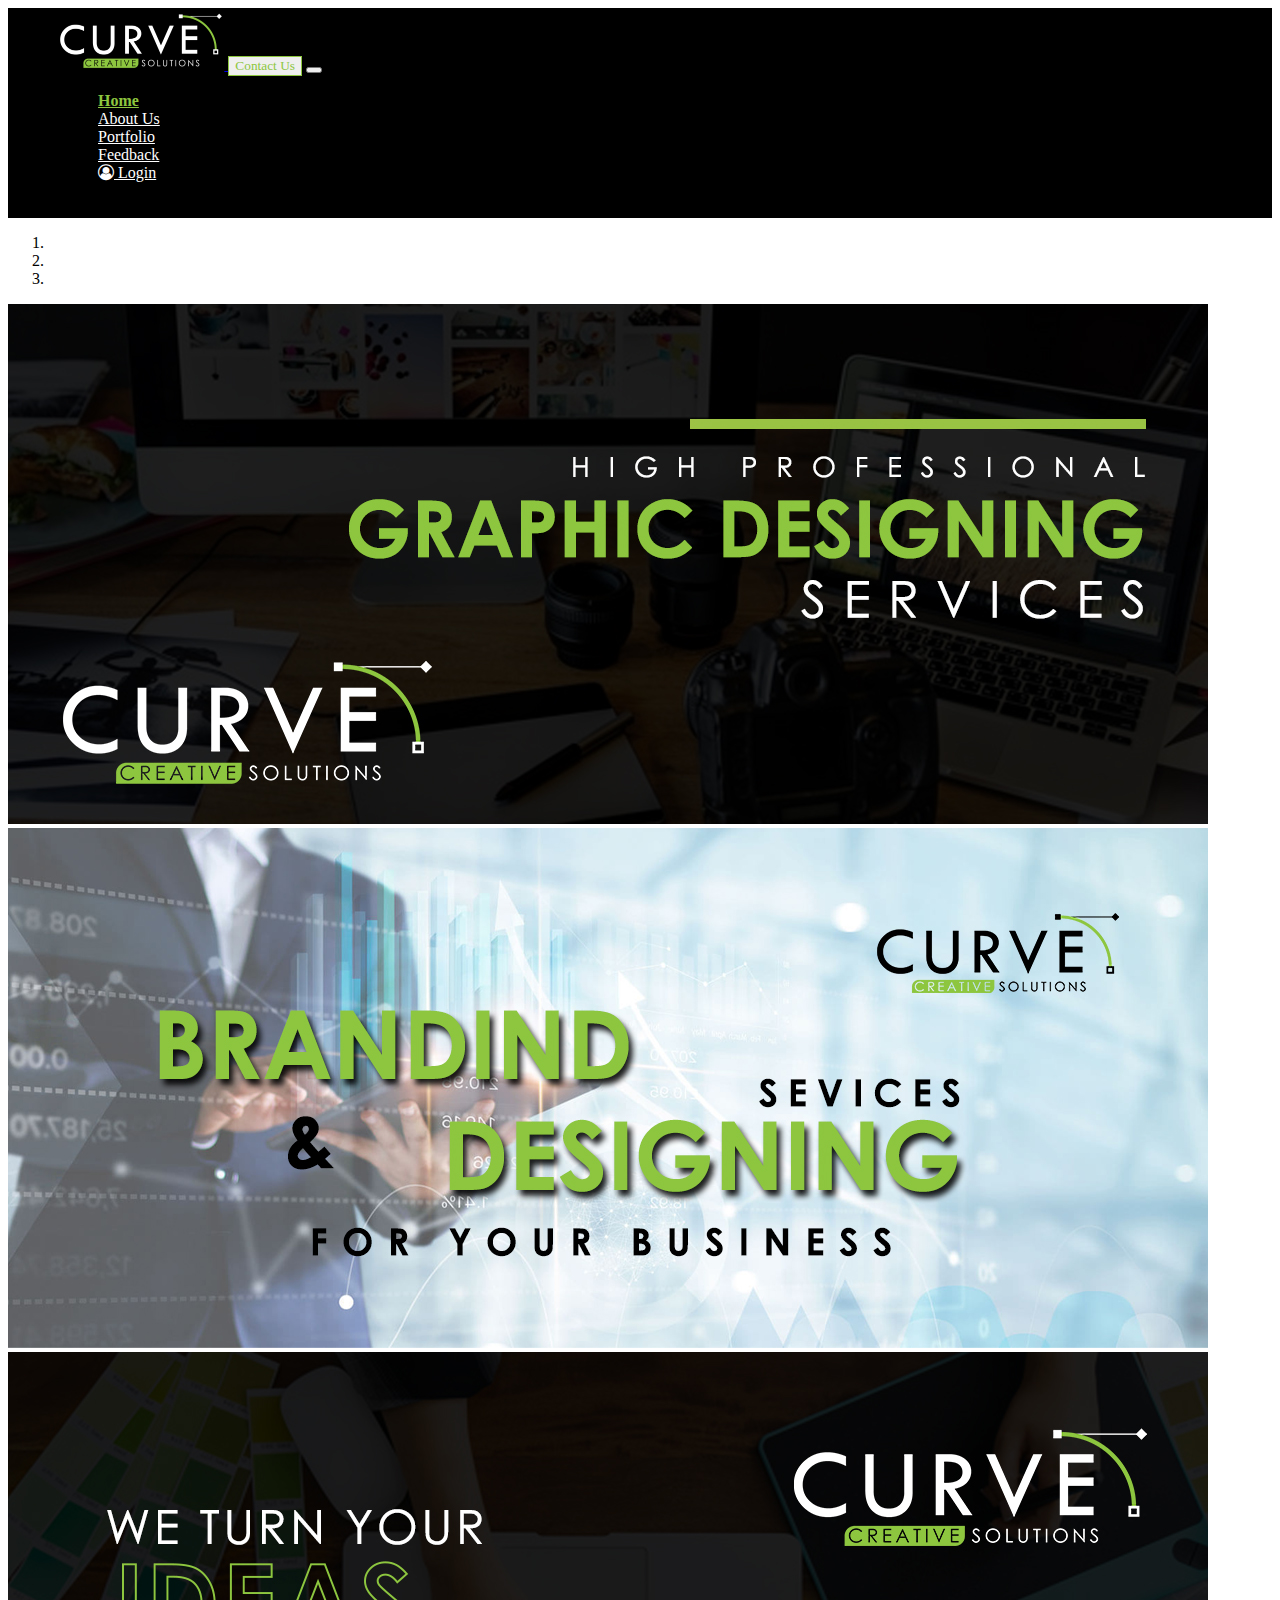
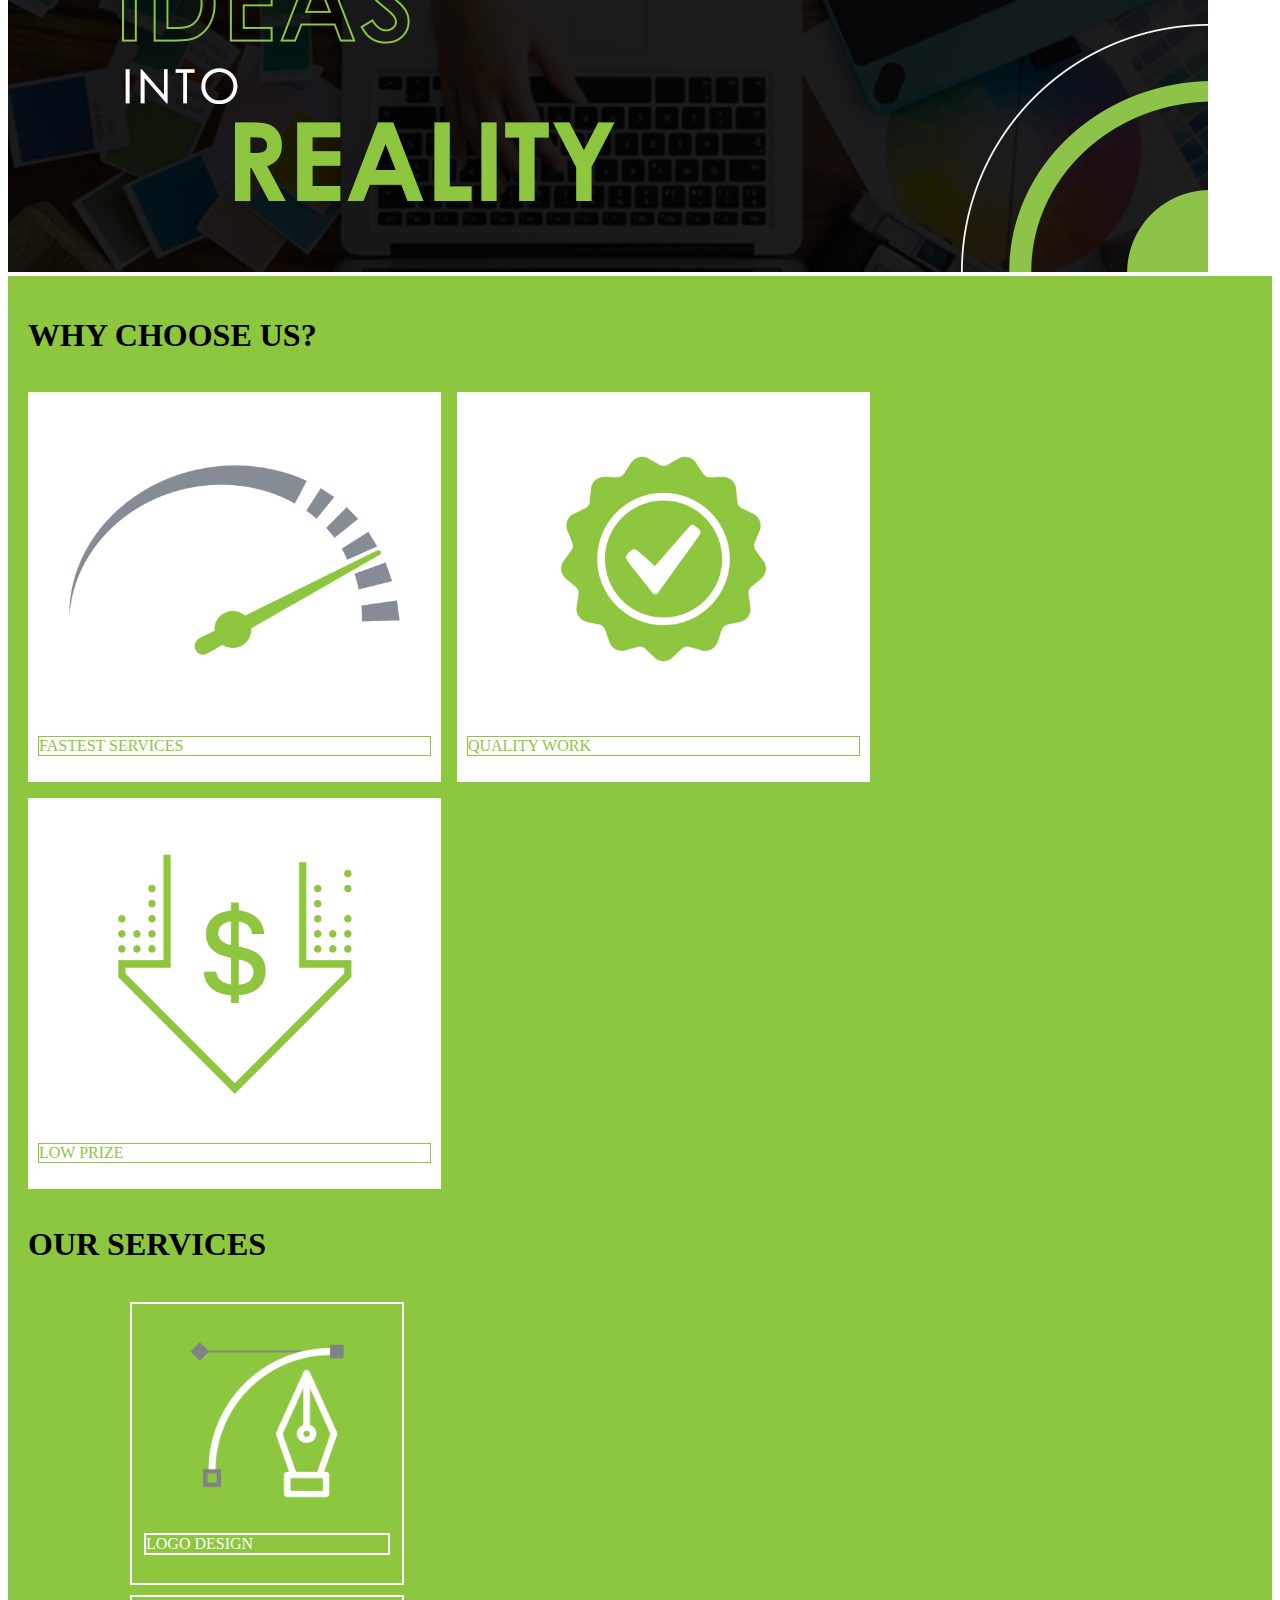
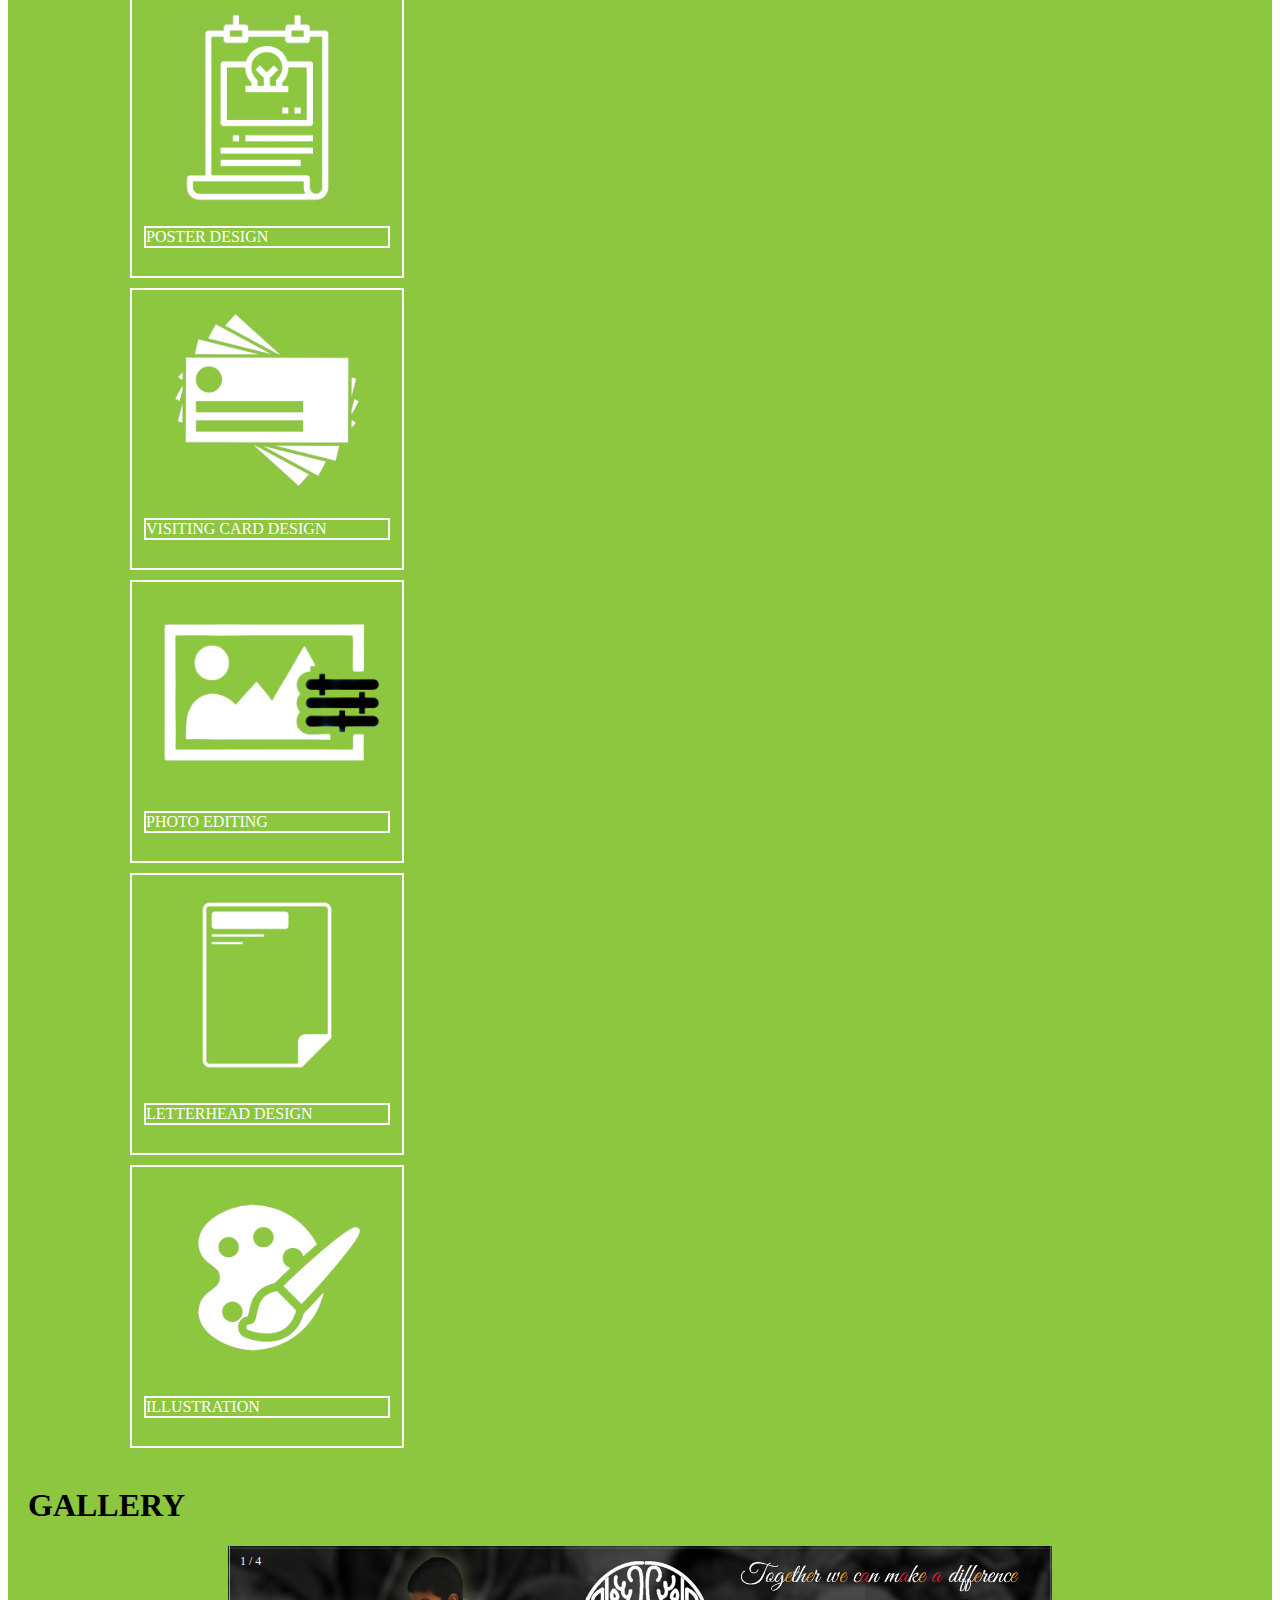
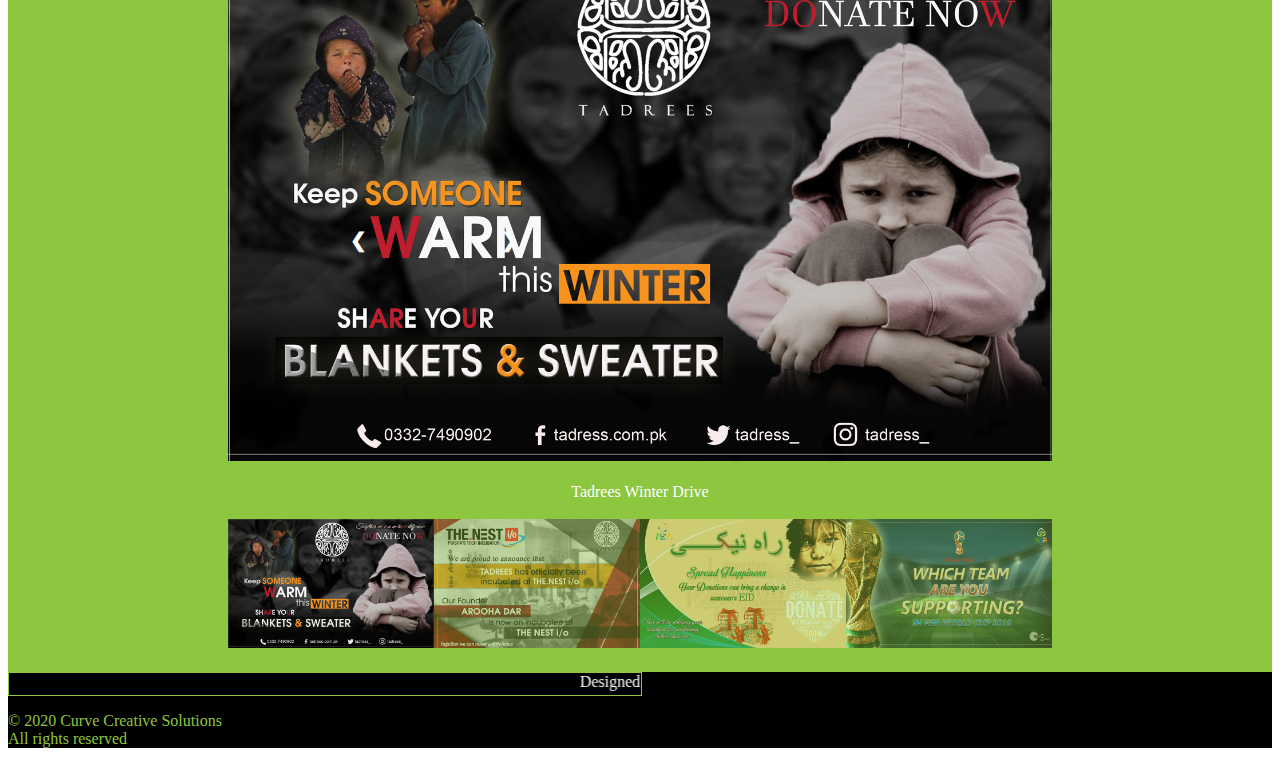
<file: index.html>
<!DOCTYPE html>
<html lang="en">
<head>
    <meta charset="UTF-8">
    <meta name="viewport" content="width=device-width, initial-scale=1.0">
    <link rel="stylesheet" href="style.css">
   
    <link rel="stylesheet" href="https://stackpath.bootstrapcdn.com/font-awesome/4.7.0/css/font-awesome.min.css">
    <link rel="stylesheet" href="https://stackpath.bootstrapcdn.com/bootstrap/4.5.0/css/bootstrap.min.css" integrity="sha384-9aIt2nRpC12Uk9gS9baDl411NQApFmC26EwAOH8WgZl5MYYxFfc+NcPb1dKGj7Sk" crossorigin="anonymous">
    <title> Curve Creative Solutions</title>
    <link rel="shortcut icon" type="image/png" href="Photos/favicon.png">
</head>
<body>
  <button onclick="topFunction()" id="myBtn" title="Go to top"><i class="fa fa-arrow-up" aria-hidden="true"></i></button>
    <!-- <nav class="navbar navbar-expand-lg fixed-top navbar-light" style="background-color: black">
        <a class="navbar-brand" href="#">
            <img src="Logo2-02.png"  height="60" alt="" loading="lazy">
          </a>
        <button class="navbar-toggler" type="button" data-toggle="collapse" data-target="#navbarTogglerDemo01" aria-controls="navbarTogglerDemo01" aria-expanded="false" aria-label="Toggle navigation">
          <span class="navbar-toggler-icon"></span>
        </button>
        <div class="collapse navbar-collapse" id="navbarTogglerDemo01">
           
          <ul class="navbar-nav mr-auto mt-2 mt-lg-0">
            <li class="nav-item active">
              <a class="nav-link" href="#">Home <span class="sr-only">(current)</span></a>
            </li>
            <li class="nav-item">
              <a class="nav-link" href="#">Link</a>
            </li>
            <li class="nav-item">
              <a class="nav-link disabled" href="#" tabindex="-1" aria-disabled="true">Disabled</a>
            </li>
          </ul>
          <form class="form-inline my-2 my-lg-0">
            <input class="form-control mr-sm-2" type="search" placeholder="Search" aria-label="Search">
            <button class="btn btn-outline-success my-2 my-sm-0" type="submit">Search</button>
          </form>
        </div>
      </nav> -->

      <nav class="navbar navbar-expand-lg fixed-top navbar-dark" style="background-color: black">
        <a class="navbar-brand" href="index.html">
          <img src="Photos/Logo2-02.png"  height="60" alt="" loading="lazy">
      
          </a>
          
          <a class="" style="text-decoration: none;" href="Contact.html"><button class="btn btn-outline nav-link orderbtn" style=" " type="button"> Contact Us</button></a>
          <button class="navbar-toggler" type="button" data-toggle="collapse" data-target="#navbarText" aria-controls="navbarText" aria-expanded="false" aria-label="Toggle navigation">
            <span class="navbar-toggler-icon"></span>
          </button>
          <div class="collapse navbar-collapse" id="navbarText">
            <ul class="navbar-nav mr-auto">
                <!-- <li class="nav-item active">
                    <a class="nav-link" href="#">Home <span class="sr-only">(current)</span></a>
                  </li>
                  <li class="nav-item">
                    <a class="nav-link" href="#">About Us</a>
                  </li>
                  <li class="nav-item">
                    <a class="nav-link" href="#">Pricing</a>
                  </li> -->
            </ul>
          <!-- </div> -->
           
            
            <span class="navbar-text">
                <ul class="navbar-nav mr-auto">
                    <li class="nav-item active">
                        <a class="nav-link" href="index.html">Home <span class="sr-only">(current)</span></a>
                      </li>
                      <li class="nav-item">
                        <a class="nav-link" href="About.html">About Us</a>
                      </li>
          
                      <li class="nav-item">
                        <a class="nav-link" href="Portfolio.html">Portfolio</a>
                      </li>
                      <li class="nav-item">
                        <a class="nav-link" href="Feedback.html">Feedback</a>
                      </li>

                    <!-- <li class="nav-item">
                        <button class="btn btn-outline orderbtn" style=" " type="button">Order a Project</button>
                        
                        
                    </li> -->
                    <li class="nav-item">
                      <a class="nav-link" href="Login.html"> <i class="fa fa-user-circle-o" aria-hidden="true"></i> Login</a>
                    </li>
                    <li> </li>
                  </ul>
            </span>
          </div>
           
        
      </nav>

      <div id="carouselExampleIndicators" class="carousel slide" data-ride="carousel">
        <ol class="carousel-indicators">
          <li data-target="#carouselExampleIndicators" data-slide-to="0" class="active"></li>
          <li data-target="#carouselExampleIndicators" data-slide-to="1"></li>
          <li data-target="#carouselExampleIndicators" data-slide-to="2"></li>
        </ol>
        <div class="carousel-inner">
          <div class="carousel-item active">
            <img src="Photos/Slider2.jpg" class="d-block w-100" alt="...">
          </div>
          <div class="carousel-item">
            <img src="Photos/Slider3.jpg" class="d-block w-100" alt="...">
          </div>
          <div class="carousel-item">
            <img src="Photos/Slider1.jpg" class="d-block w-100" alt="...">
          </div>
        </div>
        <a class="carousel-control-prev" href="#carouselExampleIndicators" role="button" data-slide="prev">
          <span class="carousel-control-prev-icon" aria-hidden="true"></span>
          <span class="sr-only">Previous</span>
        </a>
        <a class="carousel-control-next" href="#carouselExampleIndicators" role="button" data-slide="next">
          <span class="carousel-control-next-icon" aria-hidden="true"></span>
          <span class="sr-only">Next</span>
        </a>
      </div>
    <div class="container-fluid h-100 py-5 port" style="background-color:#8dc63f" >
      <div class="anim">
        <h1 class="ffm text-center text-white  pt-5 pb-4 animx" style="font-weight: bolder;">WHY CHOOSE US?</h1>
      <div class="row mx-3">
        <div class="column3">
          <div class="content">
            <img src="Photos/Fast.jpg" alt="Mountains" style="width:100%; ;"></br>
            <p class="ffm text-center text-dark mt-2 border border-dark py-2 orderbtn">FASTEST SERVICES</p>
           
          </div>
        </div>
        <div class="column3">
          <div class="content">
            <img src="Photos/quality.jpg" alt="Mountains" style="width:100%; ;"></br>
            <p class="ffm text-center text-dark mt-2 border border-dark py-2 orderbtn">QUALITY WORK</p>
           
          </div>
        </div>
        <div class="column3">
          <div class="content">
            <img src="Photos/Low prize.jpg" alt="Mountains" style="width:100%; ;"></br>
            <p class="ffm text-center text-dark mt-2 border border-dark py-2 orderbtn">LOW PRIZE</p>
           
          </div>
        </div>
      <!-- END GRID -->
      </div>
      <div class="anim">
        <h1 class="ffm text-center text-white  pt-5 pb-4 animx" style="font-weight: bolder;">OUR SERVICES</h1>
      <div class="row " style="width: 100%; ;">
        <div class="d-flex justify-content-around flex-wrap" style="margin: 0px 100px 0px 100px;">
        <div class="column31">
          <div class="">
            <img src="Photos/s1.png" alt="Mountains" style="width:100%; ;"></br>
            <p class="ffm text-center mt-2  py-2 orderbten">LOGO DESIGN</p>
           
          </div>
        </div>
        <div class="column31">
          <div class="">
            <img src="Photos/s2.png" alt="Mountains" style="width:100%; ;"></br>
            <p class="ffm text-center  mt-2 py-2 orderbten">POSTER DESIGN</p>
           
          </div>
        </div>
        <div class="column31">
          <div class="">
            <img src="Photos/s3.png" alt="Mountains" style="width:100%; ;"></br>
            <p class="ffm text-center mt-2  py-2 orderbten">VISITING CARD DESIGN</p>
           
          </div>
        </div>
      </div>
      <div class=" d-flex justify-content-around flex-wrap" style="margin: 0px 100px 0px 100px;">
      
        <div class="column31">
          <div class="">
            <img src="Photos/s4.png" alt="Mountains" style="width:100%; ;"></br>
            <p class="ffm text-center mt-2  py-2 orderbten">PHOTO EDITING</p>
           
          </div>
        </div>
        
        <div class="column31">
          <div class="">
            <img src="Photos/s5.png" alt="Mountains" style="width:100%; ;"></br>
            <p class="ffm text-center mt-2  py-2 orderbten">LETTERHEAD DESIGN</p>
           
          </div>
        </div>
        <div class="column31">
          <div class="">
            <img src="Photos/s6.png" alt="Mountains" style="width:100%; ;"></br>
            <p class="ffm text-center mt-2  py-2 orderbten">ILLUSTRATION</p>
           
          </div>
        </div>
      </div>
      <!-- END GRID -->
      </div>
        <h1 class="ffm text-center text-white  pt-5 pb-4 animx" style="font-weight: bolder;">GALLERY</h1>
        
        <div class="hcontainer hind " style="padding: 0px 200px 0px 200px;">
         
          <div class="mySlides">
            <div class="numbertext">1 / 4</div>
            <img src="Photos/P9.jpg" style="width:100%">
          </div>
            
          <div class="mySlides">
            <div class="numbertext">2 / 4</div>
            <img src="Photos/P10.jpg" style="width:100%">
          </div>
        
          <div class="mySlides">
            <div class="numbertext">3 / 4</div>
            <img src="Photos/P11.jpg" style="width:100%">
          </div>
            
          <div class="mySlides">
            <div class="numbertext">4 / 4</div>
            <img src="Photos/P12.jpg" style="width:100%">
          </div>
            
          <a class="prev" onclick="plusSlides(-1)">❮</a>
          <a class="next" onclick="plusSlides(1)">❯</a>
        
          <div class="caption-container">
            <p id="caption"></p>
          </div>
        
          <div class="hrow ">
            
            <div class="hcolumn ffm">
              <img class="demo cursor" src="Photos/P9.jpg" style="width:100%" onclick="currentSlide(1)" alt="Tadrees Winter Drive">
            </div>
            <div class="hcolumn">
              <img class="demo cursor" src="Photos/P10.jpg" style="width:100%" onclick="currentSlide(2)" alt="Tadress Incubation">
            </div>
            <div class="hcolumn">
              <img class="demo cursor" src="Photos/P11.jpg" style="width:100%" onclick="currentSlide(3)" alt="Raah-e-Naiki">
            </div>    
            <div class="hcolumn">
              <img class="demo cursor" src="Photos/P12.jpg" style="width:100%" onclick="currentSlide(4)" alt="NSA FIFA 2018">
            </div>
          </div>
        </div>
        

    </div>

</div>
    </div>

   

     
<div class="container-fluid px-5 py-3 d-flex " style="background-color: black; flex-direction: column;align-items: center ; " >
  <div class="p-2 m-2 ffm" style="background-color: black; border: 1px solid #8dc63f; width: 50%;">
    <marquee behavior="scroll" direction="left" onmouseover="this.stop();" onmouseout="this.start();">
      <font color="white"> Designed by:</font>
        <font color="#8dc63f">Muhammad Owais Siddiqui</font>
        
  
          
    </marquee>
    <!-- <p class="text-center ffm" style="color: #8dc63f;;"> Designed by: </br><span class="" style="font-size: larger; color: black;" >
      Muhammad Owais Siddiqui </p> -->
   </div> 
  <p class="text-center ffm" style="color: #8dc63f;;"> © 2020 Curve Creative Solutions </br> 
  All rights reserved </p>
 
</div>
    


    <script src="https://code.jquery.com/jquery-3.5.1.slim.min.js" integrity="sha384-DfXdz2htPH0lsSSs5nCTpuj/zy4C+OGpamoFVy38MVBnE+IbbVYUew+OrCXaRkfj" crossorigin="anonymous"></script>
<script src="https://cdn.jsdelivr.net/npm/popper.js@1.16.0/dist/umd/popper.min.js" integrity="sha384-Q6E9RHvbIyZFJoft+2mJbHaEWldlvI9IOYy5n3zV9zzTtmI3UksdQRVvoxMfooAo" crossorigin="anonymous"></script>
<script src="https://stackpath.bootstrapcdn.com/bootstrap/4.5.0/js/bootstrap.min.js" integrity="sha384-OgVRvuATP1z7JjHLkuOU7Xw704+h835Lr+6QL9UvYjZE3Ipu6Tp75j7Bh/kR0JKI" crossorigin="anonymous"></script>
<script>
  //Get the button
  var mybutton = document.getElementById("myBtn");
  
  // When the user scrolls down 20px from the top of the document, show the button
  window.onscroll = function() {scrollFunction()};
  
  function scrollFunction() {
    if (document.body.scrollTop > 20 || document.documentElement.scrollTop > 20) {
      mybutton.style.display = "block";
    } else {
      mybutton.style.display = "none";
    }
  }
  
  // When the user clicks on the button, scroll to the top of the document
  function topFunction() {
    document.body.scrollTop = 0;
    document.documentElement.scrollTop = 0;
  }
  </script>
  <script>
    var slideIndex = 1;
    showSlides(slideIndex);
    
    function plusSlides(n) {
      showSlides(slideIndex += n);
    }
    
    function currentSlide(n) {
      showSlides(slideIndex = n);
    }
    
    function showSlides(n) {
      var i;
      var slides = document.getElementsByClassName("mySlides");
      var dots = document.getElementsByClassName("demo");
      var captionText = document.getElementById("caption");
      if (n > slides.length) {slideIndex = 1}
      if (n < 1) {slideIndex = slides.length}
      for (i = 0; i < slides.length; i++) {
          slides[i].style.display = "none";
      }
      for (i = 0; i < dots.length; i++) {
          dots[i].className = dots[i].className.replace(" hactive", "");
      }
      slides[slideIndex-1].style.display = "block";
      dots[slideIndex-1].className += " hactive";
      captionText.innerHTML = dots[slideIndex-1].alt;
    }
    </script>
</body>
</html>
</file>
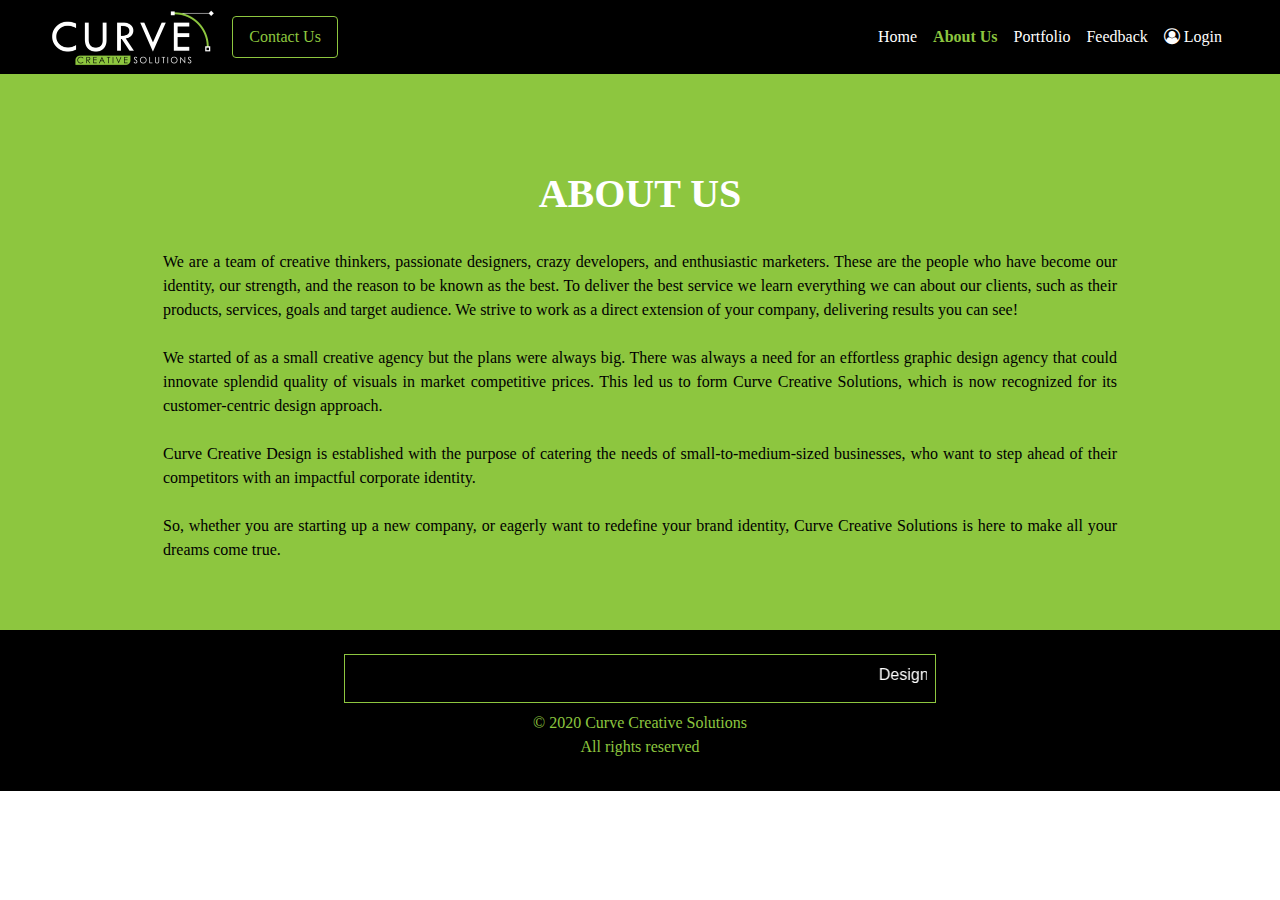
<file: About.html>
<!DOCTYPE html>
<html lang="en">
<head>
    <meta charset="UTF-8">
    <meta name="viewport" content="width=device-width, initial-scale=1.0">
    <link rel="stylesheet" href="style.css">
   
    <link rel="stylesheet" href="https://stackpath.bootstrapcdn.com/font-awesome/4.7.0/css/font-awesome.min.css">
    <link rel="stylesheet" href="https://stackpath.bootstrapcdn.com/bootstrap/4.5.0/css/bootstrap.min.css" integrity="sha384-9aIt2nRpC12Uk9gS9baDl411NQApFmC26EwAOH8WgZl5MYYxFfc+NcPb1dKGj7Sk" crossorigin="anonymous">
    <link rel="stylesheet" href="https://maxcdn.bootstrapcdn.com/bootstrap/4.3.1/css/bootstrap.min.css">
    <link rel="stylesheet" href="https://maxcdn.bootstrapcdn.com/bootstrap/4.3.1/css/bootstrap.min.css">
    <link rel="stylesheet" href="https://cdnjs.cloudflare.com/ajax/libs/jquery/3.2.1/jquery.min.js">
    <title>About Us</title>
    <link rel="shortcut icon" type="image/png" href="Photos/favicon.png">
</head>
<body>
   
      
  <nav class="navbar navbar-expand-lg navbar-dark" style="background-color: black">
    <a class="navbar-brand" href="index.html">
      <img src="Photos/Logo2-02.png"  height="60" alt="" loading="lazy">
  
      </a>
      <a class="" style="text-decoration: none;" href="Contact.html"><button class="btn btn-outline nav-link orderbtn" style=" " type="button"> Contact Us</button></a>
      <button class="navbar-toggler" type="button" data-toggle="collapse" data-target="#navbarText" aria-controls="navbarText" aria-expanded="false" aria-label="Toggle navigation">
        <span class="navbar-toggler-icon"></span>
      </button>
      <div class="collapse navbar-collapse" id="navbarText">
        <ul class="navbar-nav mr-auto">
            <!-- <li class="nav-item active">
                <a class="nav-link" href="#">Home <span class="sr-only">(current)</span></a>
              </li>
              <li class="nav-item">
                <a class="nav-link" href="#">About Us</a>
              </li>
              <li class="nav-item">
                <a class="nav-link" href="#">Pricing</a>
              </li> -->
        </ul>
      <!-- </div> -->
       
        
        <span class="navbar-text">
            <ul class="navbar-nav mr-auto">
                <li class="nav-item">
                    <a class="nav-link" href="index.html">Home <span class="sr-only">(current)</span></a>
                  </li>
                  <li class="nav-item active">
                    <a class="nav-link" href="About.html">About Us</a>
                  </li>
                  <li class="nav-item">
                    <a class="nav-link" href="Portfolio.html">Portfolio</a>
                  </li>
                  <li class="nav-item">
                    <a class="nav-link" href="Feedback.html">Feedback</a>
                  </li>

                <!-- <li class="nav-item">
                    <button class="btn btn-outline orderbtn" style=" " type="button">Order a Project</button>
                    
                    
                </li> -->
                <li class="nav-item ">
                  <a class="nav-link" href="Login.html"> <i class="fa fa-user-circle-o" aria-hidden="true"></i> Login</a>
                </li>
                <li> </li>
              </ul>
        </span>
      </div>
       
    
  </nav>

      <div class="container-fluid h-100 py-5" style="background-color: #8dc63f;" >
        <div class="container-lg">
            <h1 class="ffm text-center text-white  pt-5 pb-4 animx" style="font-weight: bolder;">ABOUT US</h1>
            <p class="text-justify-center px-5 ffm bodytext">
                We are a team of creative thinkers, passionate designers, crazy developers, and enthusiastic marketers. These are the
people who have become our identity, our strength, and the reason to be known as the best. To deliver the best service we learn everything we can about our clients, such as their products, services, goals and target audience. We strive to work as a direct extension of your company, delivering results you can see!</br></br>
We started of as a small creative agency but the plans were always big. There was always a need for an effortless
graphic design agency that could innovate splendid quality of visuals in market competitive prices. This led us to form
Curve Creative Solutions, which is now recognized for its customer-centric design approach.</br></br>
Curve Creative Design is established with the purpose of catering the needs of small-to-medium-sized businesses, who
want to step ahead of their competitors with an impactful corporate identity. </br></br>
So, whether you are starting up a new company, or eagerly want to redefine your brand identity, Curve Creative Solutions is here to make all your dreams come true.
            </p>
        </div>
    </div>

    
    
    <div class="container-fluid px-5 py-3 d-flex " style="background-color: black; flex-direction: column;align-items: center ; " >
      <div class="p-2 m-2" style="background-color: black; border: 1px solid #8dc63f; width: 50%;">
        <marquee behavior="scroll" direction="left" onmouseover="this.stop();" onmouseout="this.start();">
          <font color="white"> Designed by:</font>
            <font color="#8dc63f">Muhammad Owais Siddiqui</font>
            
      
              
        </marquee>
        </div>  
      <p class="text-center ffm" style="color: #8dc63f;;"> © 2020 Curve Creative Solutions </br> 
        All rights reserved </p>
       
      </div>



      <script src="https://code.jquery.com/jquery-3.5.1.slim.min.js" integrity="sha384-DfXdz2htPH0lsSSs5nCTpuj/zy4C+OGpamoFVy38MVBnE+IbbVYUew+OrCXaRkfj" crossorigin="anonymous"></script>
      <script src="https://cdn.jsdelivr.net/npm/popper.js@1.16.0/dist/umd/popper.min.js" integrity="sha384-Q6E9RHvbIyZFJoft+2mJbHaEWldlvI9IOYy5n3zV9zzTtmI3UksdQRVvoxMfooAo" crossorigin="anonymous"></script>
      <script src="https://stackpath.bootstrapcdn.com/bootstrap/4.5.0/js/bootstrap.min.js" integrity="sha384-OgVRvuATP1z7JjHLkuOU7Xw704+h835Lr+6QL9UvYjZE3Ipu6Tp75j7Bh/kR0JKI" crossorigin="anonymous"></script>





</body>
</html>
</file>
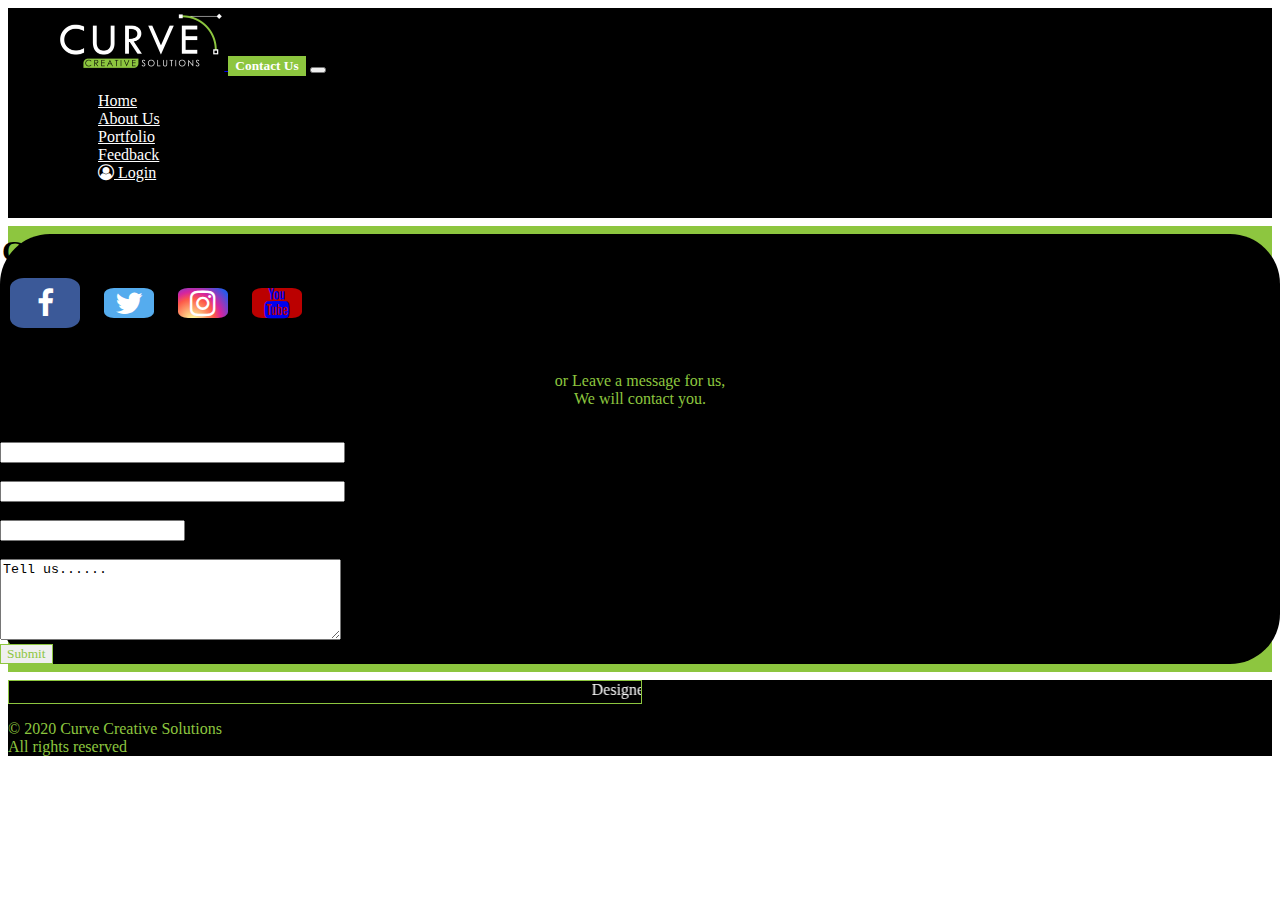
<file: Contact.html>
<!DOCTYPE html>
<html lang="en">
<head>
    <meta charset="UTF-8">
    <meta name="viewport" content="width=device-width, initial-scale=1.0">
    <link rel="stylesheet" href="style.css">
    <link rel="stylesheet" href="https://cdnjs.cloudflare.com/ajax/libs/font-awesome/4.7.0/css/font-awesome.min.css">
   
    <link rel="stylesheet" href="https://stackpath.bootstrapcdn.com/font-awesome/4.7.0/css/font-awesome.min.css">
    <link rel="stylesheet" href="https://stackpath.bootstrapcdn.com/bootstrap/4.5.0/css/bootstrap.min.css" integrity="sha384-9aIt2nRpC12Uk9gS9baDl411NQApFmC26EwAOH8WgZl5MYYxFfc+NcPb1dKGj7Sk" crossorigin="anonymous">
    <title>Contact Us</title>
    <link rel="shortcut icon" type="image/png" href="Photos/favicon.png">
</head>
<body>
    <nav class="navbar navbar-expand-lg sticky-top navbar-dark" style="background-color: black">
      <a class="navbar-brand" href="index.html">
        <img src="Photos/Logo2-02.png"  height="60" alt="" loading="lazy">
    
        </a>
          <a class="" style="text-decoration: none;" href="Contact.html"><button class="btn btn-outline nav-link orderbtn odhactive" style=" " type="button"> Contact Us</button></a>
          <button class="navbar-toggler" type="button" data-toggle="collapse" data-target="#navbarText" aria-controls="navbarText" aria-expanded="false" aria-label="Toggle navigation">
            <span class="navbar-toggler-icon"></span>
          </button>
          <div class="collapse navbar-collapse" id="navbarText">
            <ul class="navbar-nav mr-auto">
                <!-- <li class="nav-item active">
                    <a class="nav-link" href="#">Home <span class="sr-only">(current)</span></a>
                  </li>
                  <li class="nav-item">
                    <a class="nav-link" href="#">About Us</a>
                  </li>
                  <li class="nav-item">
                    <a class="nav-link" href="#">Pricing</a>
                  </li> -->
            </ul>
          <!-- </div> -->
           
            
            <span class="navbar-text">
                <ul class="navbar-nav mr-auto">
                    <li class="nav-item">
                        <a class="nav-link" href="index.html">Home <span class="sr-only">(current)</span></a>
                      </li>
                      <li class="nav-item">
                        <a class="nav-link" href="About.html">About Us</a>
                      </li>
                      
                      <li class="nav-item">
                        <a class="nav-link" href="Portfolio.html">Portfolio</a>
                      </li>
                      <li class="nav-item">
                        <a class="nav-link" href="Feedback.html">Feedback</a>
                      </li>

                    <!-- <li class="nav-item">
                        <button class="btn btn-outline orderbtn" style=" " type="button">Order a Project</button>
                        
                        
                    </li> -->
                    <li class="nav-item">
                      <a class="nav-link" href="Login.html"> <i class="fa fa-user-circle-o" aria-hidden="true"></i> Login</a>
                    </li>
                    <li> </li>
                  </ul>
            </span>
          </div>
           
        
      </nav>


      <div class="container-fluid h-100 py-5" style="background-color: #8dc63f;" >
        <div class="row h-100 justify-content-center align-items-center" >
            <!-- <div class="col-12 col-md-8 col-lg-6"> -->
                <!-- Form -->
                <form class="form-example border border-light p-5 loginform shadow anim" style="" action="" method="post">
                    <legend class="text-white text-center py-2 ffm" style="font-weight: bold; font-size: 30px;">
                        CONTACT US
                        </legend>
                        <div>
                        <div class="socialll d-flex justify-content-center">
                        <a href="https://www.facebook.com/owaissiddiqui09" target="_blank" class="fa fa-facebook p-2 text-white" style="text-decoration: none;"></a>
<a href="https://www.twitter.com/owaissiddiqui09" target="_blank" class="fa fa-twitter p-2 text-white" style="text-decoration: none;"></a>
<a href="https://www.intagram.com/owaissiddiqui09" target="_blank" class="fa fa-instagram p-2 text-white" style="text-decoration: none;"></a>
<a href="https://www.youtube.com/owaissiddiqui09" target="_blank" class="fa fa-youtube p-2 text-white" style="text-decoration: none;"></a>
</div>
<div>
</br> 
                        <p class="ffm" style="color: #8dc63f; text-align: center;">or Leave a message for us, </br> We will contact you. 
                       </p>
                    <div class="form-group text-white ffm">
                        <label for="exampleInputName1">Name</label>
                      </br>
                        
                          <input type="text" name="text" size="40" maxlength="100">
                          
                        <!-- <input type="email" class="form-control"  id="exampleInputEmail1" aria-describedby="emailHelp"> -->
                        <!-- <small id="emailHelp" class="form-text text-muted">We'll never share your email with anyone else.</small> -->
                      </div>
                      <div class="form-group text-white ffm ">
                        <label for="exampleInputEmail1">Email address</label>
                      </br>
                        
                          <input  type="email" name="email" size="40" maxlength="100">
                          
                      </div>
                      <div class="form-group text-white ffm ">
                        <label for="exampleInputEmail1">Contact No.</label>
                      </br>
                        
                          <input  type="number" name="email" size="40" maxlength="100">
                          
                      </div>
                      <!-- <div class="form-group text-white ffm">
                        <label for="exampleInputEmail1">Category</label></br>
                        <select  class="col-md-10" name="referrer" id="hear-about">
                            <option value="other">Select Category</option>
                            <option value="Logo">Logo Design</option>
                            <option value="Poster">Poster Design</option>
                            <option value="Vcard">Visiting Card</option>
                            <option value="Letter">Letterhead</option>
                            <option value="Brochure">Brochure</option>
                            <option value="Menu">Menu Card</option>
                            <option value="Photo">Photo Editing</option>
                            <option value="other">Other</option>
                            </select>
                      </div> -->
                      <!-- <div class="form-group text-white ffm">
                        <label for="exampleInputName1">Order ID</label>
                      </br> -->
                        
                          <!-- <input type="username" name="text" size="40" maxlength="100">
                          
                        <!-- <input type="email" class="form-control"  id="exampleInputEmail1" aria-describedby="emailHelp"> -->
                        <!-- <small id="emailHelp" class="form-text text-muted">We'll never share your email with anyone else.</small> -->
                      
                      <div class="form-group text-white ffm">
                        <label for="Textarea">Your Message</label></br>
                        <!-- <textarea class="form-control" id="validationTextarea" placeholder="Required example textarea" required></textarea> -->
                        <textarea name="comments" cols="40" rows="5">Tell us......
                        </textarea>
                        
                      </div>


                      <!-- <div class="form-group text-white ffm">
                          <label for="exampleInputPassword1">Password</label>
                        </br>
                          
                            <input type="password" name="password" size="40" maxlength="100">
                            
                          <!-- <input type="email" class="form-control"  id="exampleInputEmail1" aria-describedby="emailHelp"> -->
                         
                        <!-- </div> --> 
<!--                
                <div class="rating"> <input type="radio" name="rating" value="5" id="5"><label for="5">☆</label> <input type="radio" name="rating" value="4" id="4"><label for="4">☆</label> <input type="radio" name="rating" value="3" id="3"><label for="3">☆</label> <input type="radio" name="rating" value="2" id="2"><label for="2">☆</label> <input type="radio" name="rating" value="1" id="1"><label for="1">☆</label>
                </div> -->
                <div class="text-center">
                  <button type="submit" class="btn btn-outline orderbtn" style=" " type="button">Submit</button></br>
                  <!-- End input fields -->
                  <!-- <span class="ffm text-white pl-4"><a href="" style="text-decoration: none;color: white;">Forget Password</a> </span> -->
                  <!-- <small id="emailHelp" class="form-text text-muted ffm mt-2">Not registered&nbsp; 
                      <span class="ffm text-white"><a href="" style="text-decoration: none;color: white;">Create an account</a> </span></small> -->
              </div>


                </form>
                <!-- Form end -->
            </div>
        </div>
    </div>
    
  </div>

    <div class="container-fluid px-5 py-3 d-flex " style="background-color: black; flex-direction: column;align-items: center ; " >
      <div class="p-2 m-2" style="background-color: black; border: 1px solid #8dc63f; width: 50%;">
        <marquee behavior="scroll" direction="left" onmouseover="this.stop();" onmouseout="this.start();">
          <font color="white"> Designed by:</font>
            <font color="#8dc63f">Muhammad Owais Siddiqui</font>
            
      
              
        </marquee>
        </div>
      <p class="text-center ffm" style="color: #8dc63f;;"> © 2020 Curve Creative Solutions </br> 
      All rights reserved </p>
     
    </div>




      <script src="https://code.jquery.com/jquery-3.5.1.slim.min.js" integrity="sha384-DfXdz2htPH0lsSSs5nCTpuj/zy4C+OGpamoFVy38MVBnE+IbbVYUew+OrCXaRkfj" crossorigin="anonymous"></script>
      <script src="https://cdn.jsdelivr.net/npm/popper.js@1.16.0/dist/umd/popper.min.js" integrity="sha384-Q6E9RHvbIyZFJoft+2mJbHaEWldlvI9IOYy5n3zV9zzTtmI3UksdQRVvoxMfooAo" crossorigin="anonymous"></script>
      <script src="https://stackpath.bootstrapcdn.com/bootstrap/4.5.0/js/bootstrap.min.js" integrity="sha384-OgVRvuATP1z7JjHLkuOU7Xw704+h835Lr+6QL9UvYjZE3Ipu6Tp75j7Bh/kR0JKI" crossorigin="anonymous"></script>
</body>
</html>
</file>
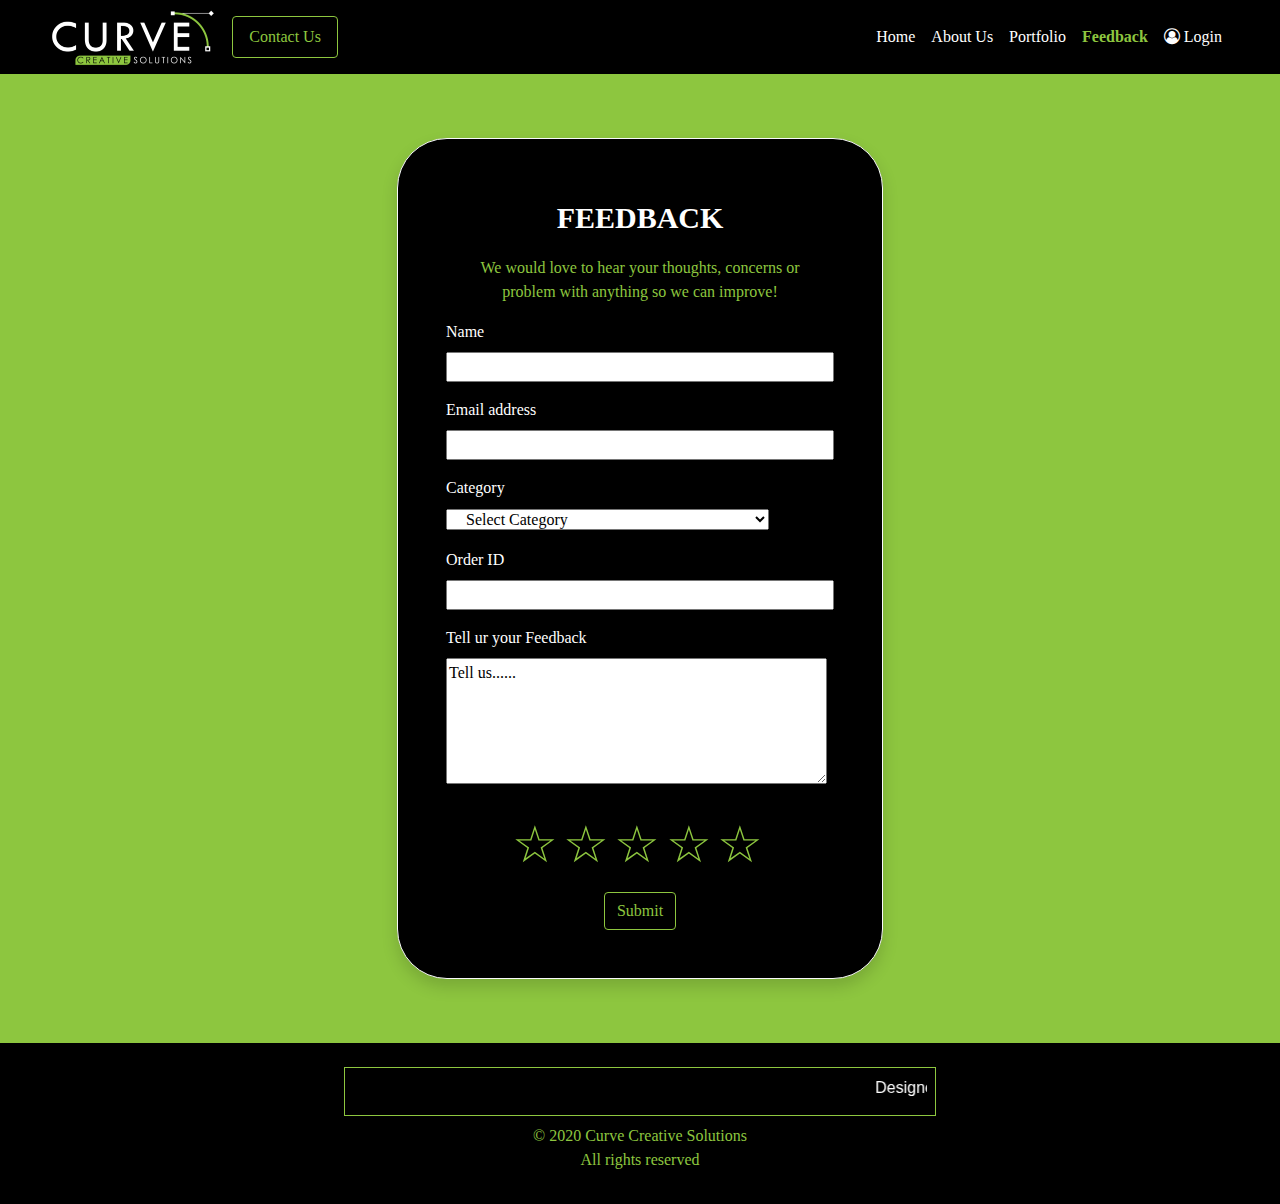
<file: Feedback.html>
<!DOCTYPE html>
<html lang="en">
<head>
    <meta charset="UTF-8">
    <meta name="viewport" content="width=device-width, initial-scale=1.0">
    <link rel="stylesheet" href="style.css">
   
    <link rel="stylesheet" href="https://stackpath.bootstrapcdn.com/font-awesome/4.7.0/css/font-awesome.min.css">
    <link rel="stylesheet" href="https://stackpath.bootstrapcdn.com/bootstrap/4.5.0/css/bootstrap.min.css" integrity="sha384-9aIt2nRpC12Uk9gS9baDl411NQApFmC26EwAOH8WgZl5MYYxFfc+NcPb1dKGj7Sk" crossorigin="anonymous">
    <link rel="stylesheet" href="https://maxcdn.bootstrapcdn.com/bootstrap/4.3.1/css/bootstrap.min.css">
    <link rel="stylesheet" href="https://maxcdn.bootstrapcdn.com/bootstrap/4.3.1/css/bootstrap.min.css">
    <link rel="stylesheet" href="https://cdnjs.cloudflare.com/ajax/libs/jquery/3.2.1/jquery.min.js">
    <title>Feedback</title>
    <link rel="shortcut icon" type="image/png" href="Photos/favicon.png">
</head>
<body>
    
  <nav class="navbar navbar-expand-lg navbar-dark" style="background-color: black">
    <a class="navbar-brand" href="index.html">
      <img src="Photos/Logo2-02.png"  height="60" alt="" loading="lazy">
  
      </a>
      
  
        <a class="" style="text-decoration: none;" href="Contact.html"><button class="btn btn-outline nav-link orderbtn" style=" " type="button"> Contact Us</button></a>
      <button class="navbar-toggler" type="button" data-toggle="collapse" data-target="#navbarText" aria-controls="navbarText" aria-expanded="false" aria-label="Toggle navigation">
        <span class="navbar-toggler-icon"></span>
      </button>
      <div class="collapse navbar-collapse" id="navbarText">
        <ul class="navbar-nav mr-auto">
            <!-- <li class="nav-item active">
                <a class="nav-link" href="#">Home <span class="sr-only">(current)</span></a>
              </li>
              <li class="nav-item">
                <a class="nav-link" href="#">About Us</a>
              </li>
              <li class="nav-item">
                <a class="nav-link" href="#">Pricing</a>
              </li> -->
        </ul>
      <!-- </div> -->
       
        
        <span class="navbar-text">
            <ul class="navbar-nav mr-auto">
                <li class="nav-item">
                    <a class="nav-link" href="index.html">Home <span class="sr-only">(current)</span></a>
                  </li>
                  <li class="nav-item">
                    <a class="nav-link" href="About.html">About Us</a>
                  </li>
                  <li class="nav-item">
                    <a class="nav-link" href="Portfolio.html">Portfolio</a>
                  </li>
                  <li class="nav-item active">
                    <a class="nav-link" href="Feedback.html">Feedback</a>
                  </li>

                <!-- <li class="nav-item">
                    <button class="btn btn-outline orderbtn" style=" " type="button">Order a Project</button>
                    
                    
                </li> -->
                <li class="nav-item ">
                  <a class="nav-link" href="Login.html"> <i class="fa fa-user-circle-o" aria-hidden="true"></i> Login</a>
                </li>
                <li> </li>
              </ul>
        </span>
      </div>
       
    
  </nav>

      <div class="container-fluid h-100 py-5" style="background-color: #8dc63f;" >
        <div class="row h-100 justify-content-center align-items-center" >
            <!-- <div class="col-12 col-md-8 col-lg-6"> -->
                <!-- Form -->
                <form class="form-example border border-light p-5 loginform shadow anim" style="" action="" method="post">
                    <legend class="text-white text-center py-2 ffm" style="font-weight: bold; font-size: 30px;">
                        FEEDBACK
                        </legend>
                        <p class="ffm" style="color: #8dc63f; text-align: center;">We would love to hear your thoughts, concerns or </br> problem with anything 
                        so we can improve!</p>
                    <div class="form-group text-white ffm">
                        <label for="exampleInputName1">Name</label>
                      </br>
                        
                          <input type="text" name="text" size="40" maxlength="100">
                          
                        <!-- <input type="email" class="form-control"  id="exampleInputEmail1" aria-describedby="emailHelp"> -->
                        <!-- <small id="emailHelp" class="form-text text-muted">We'll never share your email with anyone else.</small> -->
                      </div>
                      <div class="form-group text-white ffm ">
                        <label for="exampleInputEmail1">Email address</label>
                      </br>
                        
                          <input  type="email" name="email" size="40" maxlength="100">
                          
                      </div>
                      <div class="form-group text-white ffm">
                        <label for="exampleInputEmail1">Category</label></br>
                        <select  class="col-md-10" name="referrer" id="hear-about">
                            <option value="other">Select Category</option>
                            <option value="Logo">Logo Design</option>
                            <option value="Poster">Poster Design</option>
                            <option value="Vcard">Visiting Card</option>
                            <option value="Letter">Letterhead</option>
                            <option value="Brochure">Brochure</option>
                            <option value="Menu">Menu Card</option>
                            <option value="Photo">Photo Editing</option>
                            <option value="other">Other</option>
                            </select>
                      </div>
                      <div class="form-group text-white ffm">
                        <label for="exampleInputName1">Order ID</label>
                      </br>
                        
                          <input type="username" name="text" size="40" maxlength="100">
                          
                        <!-- <input type="email" class="form-control"  id="exampleInputEmail1" aria-describedby="emailHelp"> -->
                        <!-- <small id="emailHelp" class="form-text text-muted">We'll never share your email with anyone else.</small> -->
                      </div>
                      <div class="form-group text-white ffm">
                        <label for="Textarea">Tell ur your Feedback</label></br>
                        <!-- <textarea class="form-control" id="validationTextarea" placeholder="Required example textarea" required></textarea> -->
                        <textarea name="comments" cols="40" rows="5">Tell us......
                        </textarea>
                        
                      </div>


                      <!-- <div class="form-group text-white ffm">
                          <label for="exampleInputPassword1">Password</label>
                        </br>
                          
                            <input type="password" name="password" size="40" maxlength="100">
                            
                          <!-- <input type="email" class="form-control"  id="exampleInputEmail1" aria-describedby="emailHelp"> -->
                         
                        <!-- </div> --> 
               
                <div class="rating"> <input type="radio" name="rating" value="5" id="5"><label for="5">☆</label> <input type="radio" name="rating" value="4" id="4"><label for="4">☆</label> <input type="radio" name="rating" value="3" id="3"><label for="3">☆</label> <input type="radio" name="rating" value="2" id="2"><label for="2">☆</label> <input type="radio" name="rating" value="1" id="1"><label for="1">☆</label>
                </div>
                <div class="text-center">
                  <button type="submit" class="btn btn-outline orderbtn" style=" " type="button">Submit</button></br>
                  <!-- End input fields -->
                  <!-- <span class="ffm text-white pl-4"><a href="" style="text-decoration: none;color: white;">Forget Password</a> </span> -->
                  <!-- <small id="emailHelp" class="form-text text-muted ffm mt-2">Not registered&nbsp; 
                      <span class="ffm text-white"><a href="" style="text-decoration: none;color: white;">Create an account</a> </span></small> -->
              </div>


                </form>
                <!-- Form end -->
            </div>
        </div>
    </div>

    
    <!-- <div class="container-fluid footer px-5 py-3 " style="background-color: black " >
      <p class="text-center ffm" style="color: #8dc63f; font-size: 15px;"> Copyright © 2020 Curve Creative Solutions </p> -->
      <!-- <p class="text-center ffm" style="color: #8dc63f;;"> Designed by: </br><span class="text-white" style="font-size: larger;" >
        Muhammad Owais Siddiqui </p> -->
    <!-- </div> -->
    <!-- <div class="container-fluid footer d-flex flex-row justify-content-between" style="" >
      <p class=" ffm" style="color: #8dc63f; font-size: 15px;"> © 2020 Curve Creative Solutions </br> All rights reserved </p> -->
      <!-- <p class="text-center ffm" style="color: #8dc63f;;"> Designed by: </br><span class="text-white" style="font-size: larger;" >
        Muhammad Owais Siddiqui </p> -->
        <!-- <div class="social-footer"> -->
          <!-- <a href="http://www.facebook.com/owaissiddiqui09"><i class="fa fa-facebook text-white" aria-hidden="true"></i></a>
          <a href="http://www.instagram.com/owaissiddiqui09"><i class="fa fa-instagram text-white" aria-hidden="true"></i></a>
          <a href="http://www.twitter.com/owaissiddiqui09"><i class="fa fa-twitter text-white" aria-hidden="true"></i></a>
          <a href="http://www.youtube.com/owaissiddiqui09"><i class="fa fa-youtube-play text-white" aria-hidden="true"></i></a>

        </div> -->
    <!-- </div> -->

    <div class="container-fluid px-5 py-3 d-flex " style="background-color: black; flex-direction: column;align-items: center ; " >
      <div class="p-2 m-2" style="background-color: black; border: 1px solid #8dc63f; width: 50%;">
        <marquee behavior="scroll" direction="left" onmouseover="this.stop();" onmouseout="this.start();">
          <font color="white"> Designed by:</font>
            <font color="#8dc63f">Muhammad Owais Siddiqui</font>
            
      
              
        </marquee>
        </div>
      <p class="text-center ffm" style="color: #8dc63f;;"> © 2020 Curve Creative Solutions </br> 
      All rights reserved </p>
     
    </div>



      <script src="https://code.jquery.com/jquery-3.5.1.slim.min.js" integrity="sha384-DfXdz2htPH0lsSSs5nCTpuj/zy4C+OGpamoFVy38MVBnE+IbbVYUew+OrCXaRkfj" crossorigin="anonymous"></script>
      <script src="https://cdn.jsdelivr.net/npm/popper.js@1.16.0/dist/umd/popper.min.js" integrity="sha384-Q6E9RHvbIyZFJoft+2mJbHaEWldlvI9IOYy5n3zV9zzTtmI3UksdQRVvoxMfooAo" crossorigin="anonymous"></script>
      <script src="https://stackpath.bootstrapcdn.com/bootstrap/4.5.0/js/bootstrap.min.js" integrity="sha384-OgVRvuATP1z7JjHLkuOU7Xw704+h835Lr+6QL9UvYjZE3Ipu6Tp75j7Bh/kR0JKI" crossorigin="anonymous"></script>
</body>
</html>
</file>
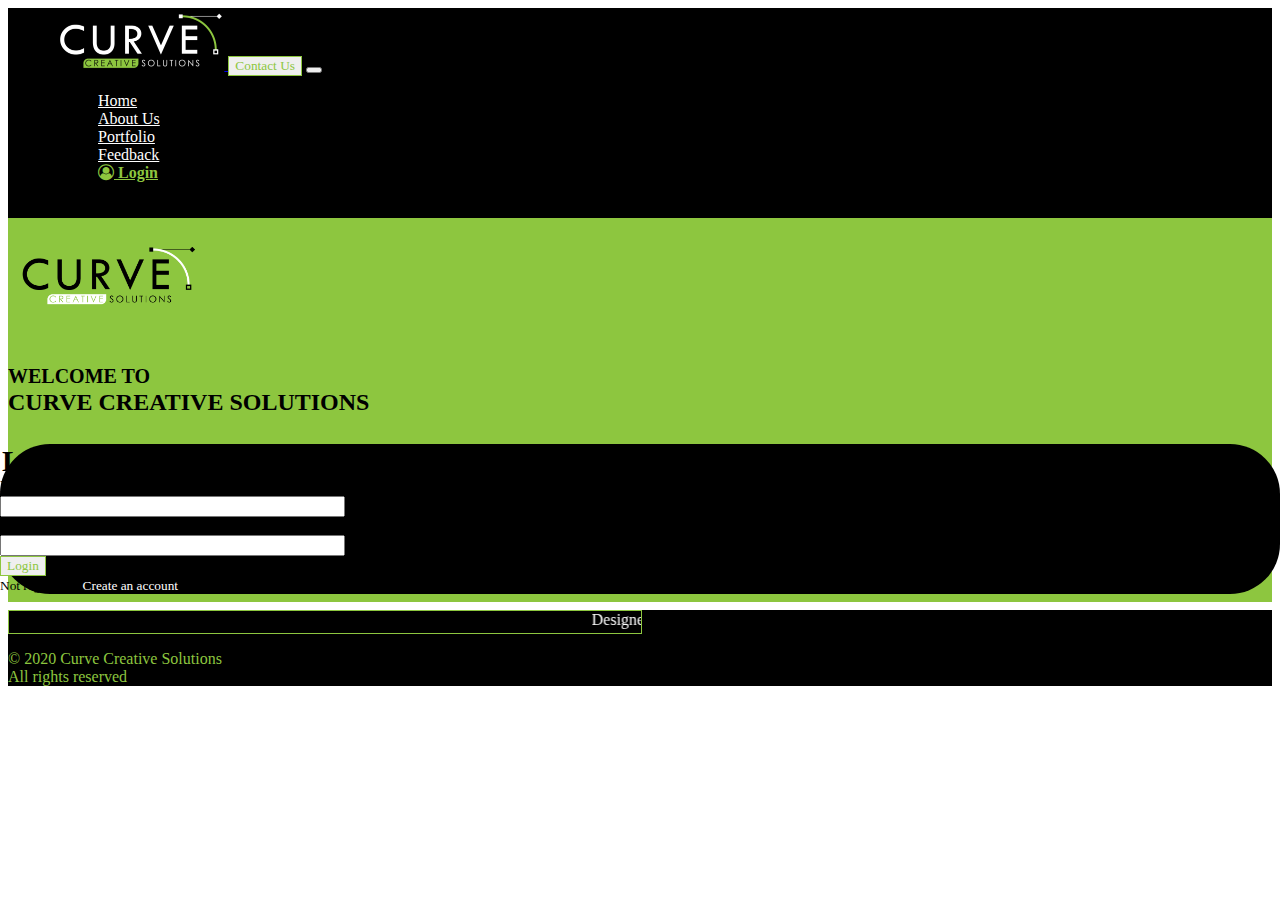
<file: Login.html>
<!DOCTYPE html>
<html lang="en">
<head>
    <meta charset="UTF-8">
    <meta name="viewport" content="width=device-width, initial-scale=1.0">
    <link rel="stylesheet" href="style.css">
   
    <link rel="stylesheet" href="https://stackpath.bootstrapcdn.com/font-awesome/4.7.0/css/font-awesome.min.css">
    <link rel="stylesheet" href="https://stackpath.bootstrapcdn.com/bootstrap/4.5.0/css/bootstrap.min.css" integrity="sha384-9aIt2nRpC12Uk9gS9baDl411NQApFmC26EwAOH8WgZl5MYYxFfc+NcPb1dKGj7Sk" crossorigin="anonymous">


    <title>Login</title>
    <link rel="shortcut icon" type="image/png" href="Photos/favicon.png">
</head>
<body>

    <nav class="navbar navbar-expand-lg navbar-dark" style="background-color: black">
      <a class="navbar-brand" href="index.html">
        <img src="Photos/Logo2-02.png"  height="60" alt="" loading="lazy">
    
        </a>
          
          <a class="" style="text-decoration: none;" href="Contact.html"><button class="btn btn-outline nav-link orderbtn" style=" " type="button"> Contact Us</button></a>
          <button class="navbar-toggler" type="button" data-toggle="collapse" data-target="#navbarText" aria-controls="navbarText" aria-expanded="false" aria-label="Toggle navigation">
            <span class="navbar-toggler-icon"></span>
          </button>
          <div class="collapse navbar-collapse" id="navbarText">
            <ul class="navbar-nav mr-auto">
                <!-- <li class="nav-item active">
                    <a class="nav-link" href="#">Home <span class="sr-only">(current)</span></a>
                  </li>
                  <li class="nav-item">
                    <a class="nav-link" href="#">About Us</a>
                  </li>
                  <li class="nav-item">
                    <a class="nav-link" href="#">Pricing</a>
                  </li> -->
            </ul>
          <!-- </div> -->
           
            
            <span class="navbar-text">
                <ul class="navbar-nav mr-auto">
                    <li class="nav-item">
                        <a class="nav-link" href="index.html">Home <span class="sr-only">(current)</span></a>
                      </li>
                      <li class="nav-item">
                        <a class="nav-link" href="About.html">About Us</a>
                      </li>
                      <li class="nav-item">
                        <a class="nav-link" href="Portfolio.html">Portfolio</a>
                      </li>
                      <li class="nav-item">
                        <a class="nav-link" href="Feedback.html">Feedback</a>
                      </li>

                    <!-- <li class="nav-item">
                        <button class="btn btn-outline orderbtn" style=" " type="button">Order a Project</button>
                        
                        
                    </li> -->
                    <li class="nav-item active">
                      <a class="nav-link" href="Login.html"> <i class="fa fa-user-circle-o" aria-hidden="true"></i> Login</a>
                    </li>
                    <li> </li>
                  </ul>
            </span>
          </div>
           
        
      </nav>

    <!-- <div class="p-0 justify-content-center align-items-center" style="background-color: black;align-content: center">

    <form class="align-items-center">
        <div class="form-group">
          <label for="exampleInputEmail1">Email address</label>
        </br>
          
            <input type="email" name="email" size="40" maxlength="100">
            
          <!-- <input type="email" class="form-control"  id="exampleInputEmail1" aria-describedby="emailHelp"> -->
          <!-- <small id="emailHelp" class="form-text text-muted">We'll never share your email with anyone else.</small>
        </div>
        <div class="form-group">
            <label for="exampleInputPassword1">Password</label>
          </br>
            
              <input type="password" name="password" size="40" maxlength="100">
              
            <!-- <input type="email" class="form-control"  id="exampleInputEmail1" aria-describedby="emailHelp"> -->
           
          <!-- </div> -->
        
        <!-- <div class="form-group form-check">
          <input type="checkbox" class="form-check-input" id="exampleCheck1">
          <label class="form-check-label" for="exampleCheck1">Check me out</label>
        </div>
        <button type="submit" class="btn btn-primary">Submit</button>
 -->

        <!-- <fieldset>
            <legend>
            Your Details:
            </legend>
            <label>
            Name:
            <input type="text" name="name" size="30" maxlength="100">
            </label>
            <br />
            <label>
            Email:
            <input type="email" name="email" size="30" maxlength="100">
            </label>
            <br />
            </fieldset>
        <fieldset>
            <legend>
            Your Review:
            </legend> -->
            <!-- <p>
            <label for="hear-about">
            How did you hear about us?
            </label>
            <select name="referrer" id="hear-about">
            <option value="google">Google</option>
            <option value="friend">Friend</option>
            <option value="advert">Advert</option>
            <option value="other">Other</option>
            </select>
            </p>
            <p>
                Would you visit again?
                <br />
                <label>
                <input type="radio" name="rating" value="yes" />
                Yes
                </label>
                <label>
                <input type="radio" name="rating" value="no" />
                No
                </label>
                <label>
                <input type="radio" name="rating" value="maybe" />
                Maybe
                </label>
                </p>
                <p>
                <label for="comments">
                Comments:
                </label>
                <br />
                <textarea rows="4" cols="40" id="comments">
                </textarea>
                </p>
                <label>
                <input type="checkbox" name="subscribe" checked="checked" />
                Sign me up for email updates
                </label>
                <br />
                <input type="submit" value="Submit review" />
                </fieldset>   
      </form> -->
    </div>

    <div class="container-fluid h-100 py-5" style="background-color: #8dc63f;" >
      <div class="mb-4 text-center animx">
        <img src="Photos/Logo3-03.png" alt="" width="200"> </br>
        <h2 class="ffm"><span class="text-white" style="font-size: smaller;"> WELCOME TO </span></br><span class="font-weight-bold"> CURVE CREATIVE SOLUTIONS</span></h2>
      </div>
     
        <div class="row h-100 justify-content-center align-items-center" >
            <!-- <div class="col-12 col-md-8 col-lg-6"> -->
                <!-- Form -->
                <!-- <div class="text-center">
                  <img src="Logo1-01.png" alt="" width="200"> </br>
                  <h1 class="ffm">WELCOME TO </br> CURVE CREATIVE SOLUTIONS</h1>
                </div> -->
               
                <form class="form-example border border-light p-5 loginform shadow anim" style="" action="Services.html" method="get" method="post">
                    <legend class="text-white text-center py-2 ffm t" style="font-weight: bold; font-size: 30px;">
                        LOGIN
                        </legend>
                    <div class="form-group text-white ffm">
                        <label for="exampleInputEmail1">Email address</label>
                      </br>
                        
                          <input type="email" name="email" size="40" maxlength="100">
                          
                        <!-- <input type="email" class="form-control"  id="exampleInputEmail1" aria-describedby="emailHelp"> -->
                        <small id="emailHelp" class="form-text text-muted">We'll never share your email with anyone else.</small>
                      </div>
                      <div class="form-group text-white ffm">
                          <label for="exampleInputPassword1">Password</label>
                        </br>
                          
                            <input type="password" name="password" size="40" maxlength="100">
                            
                          <!-- <input type="email" class="form-control"  id="exampleInputEmail1" aria-describedby="emailHelp"> -->
                         
                        </div>
                <div class="text-center">
                    <button type="submit" class="btn btn-outline orderbtn" style=" " type="button">Login</button></br>
                    <!-- End input fields -->
                    <!-- <span class="ffm text-white pl-4"><a href="" style="text-decoration: none;color: white;">Forget Password</a> </span> -->
                    <small id="emailHelp" class="form-text text-muted ffm mt-2">Not registered&nbsp; 
                        <span class="ffm text-white"><a href="" style="text-decoration: none;color: white;">Create an account</a> </span></small>
                </div>

                </form>
                <!-- Form end -->
            </div>
        </div>
    </div>

    <div class="container-fluid px-5 py-3 d-flex " style="background-color: black; flex-direction: column; align-items: center ; " >
      <div class="p-2 m-2" style="background-color: black; border: 1px solid #8dc63f; width: 50%;">
        <marquee behavior="scroll" direction="left" onmouseover="this.stop();" onmouseout="this.start();">
          <font color="white"> Designed by:</font>
            <font color="#8dc63f">Muhammad Owais Siddiqui</font>
            
      
              
        </marquee>
        </div>
      <p class="text-center ffm" style="color: #8dc63f;;"> © 2020 Curve Creative Solutions </br> 
      All rights reserved </p>
     
    </div>


    
      <script src="https://code.jquery.com/jquery-3.5.1.slim.min.js" integrity="sha384-DfXdz2htPH0lsSSs5nCTpuj/zy4C+OGpamoFVy38MVBnE+IbbVYUew+OrCXaRkfj" crossorigin="anonymous"></script>
      <script src="https://cdn.jsdelivr.net/npm/popper.js@1.16.0/dist/umd/popper.min.js" integrity="sha384-Q6E9RHvbIyZFJoft+2mJbHaEWldlvI9IOYy5n3zV9zzTtmI3UksdQRVvoxMfooAo" crossorigin="anonymous"></script>
      <script src="https://stackpath.bootstrapcdn.com/bootstrap/4.5.0/js/bootstrap.min.js" integrity="sha384-OgVRvuATP1z7JjHLkuOU7Xw704+h835Lr+6QL9UvYjZE3Ipu6Tp75j7Bh/kR0JKI" crossorigin="anonymous"></script>



</body>
</html>
</file>
<file: style.css>
.navbar{
    padding: 2px 50px 2px 50px !important;
}
.nav-link{
    color: white !important;
    font-family: 'Century Gothic';
}
.nav-link:hover, .active>.nav-link{
    color: #8dc63f !important;
    font-weight: bold;
}
.nav-link:hover{
    font-weight: bold;
}
.navbar-toggler-icon{
    color: white !important;
}
.orderbtn{
    color: #8dc63f !important;
    border: 1px solid #8dc63f !important;
    font-family: 'Century Gothic';
    position: relative;
    
}
.orderbten{
    color: white !important;
    border: 2px solid white !important;
    font-family: 'Century Gothic';
    position: relative;
    
}
.ffm{
    font-family: 'Century Gothic' !important;
}
.loginform{
    background-color: black; 
    border-radius: 50px;
}
.fa-facebook {
  background: #3B5998;
  color: white;
  padding: 10px ;
  font-size: 30px !important;
  width: 50px !important;
  margin: 10px;
  text-align: center;
  text-decoration: none;
  border-radius: 20%
  
}
.fa-facebook:hover ,.fa-twitter:hover , .fa-instagram:hover, .fa-youtube:hover{
  opacity: 0.7 !important;
  
}

.fa-twitter {
  background: #55ACEE;
  color: white;
  font-size: 30px !important;
  width: 50px !important;
  margin: 10px;
  text-align: center;
  text-decoration: none;
  border-radius: 20%
}



.fa-youtube {
  background: #bb0000;
  /* color: #bb0000 !important; */
  font-size: 30px !important;
  width: 50px !important;
  margin: 10px;
  text-align: center;
  text-decoration: none;
  border-radius: 20%
}

.fa-instagram {
  /* background: #125688; */
  
  background: radial-gradient(circle at 30% 107%, #fdf497 0%, #fdf497 5%, #fd5949 45%,#d6249f 60%,#285AEB 90%);
  color: white;
  font-size: 30px !important;
  width: 50px !important;
  margin: 10px;
  text-align: center;
  text-decoration: none;
  border-radius: 20%
}
.orderbtn:hover, .odhactive {
    color: white !important;
    border: 1px solid #8dc63f !important;
    background-color: #8dc63f !important;
    font-weight: bold !important;
}
.orderbten:hover{
    color: #8dc63f !important;
    border: 2px solid white !important;
    background-color: white !important;
    font-weight: bold;
}
.fa-user-circle{
    color: white !important;
}

.rating {
    display: flex;
    flex-direction: row-reverse;
    justify-content: center
}

.rating>input {
    display: none
}

.rating>label {
    position: relative;
    width: 1em;
    font-size: 4vw;
    color: #8dc63f;
    cursor: pointer
}

.rating>label::before {
    content: "\2605";
    position: absolute;
    opacity: 0
}

.rating>label:hover:before,
.rating>label:hover~label:before {
    opacity: 1 !important
}

.rating>input:checked~label:before {
    opacity: 1
}

.rating:hover>input:checked~label:before {
    opacity: 0.4
}
.footer{
    background-color: black;  
    padding: 10px 100px 10px 100px !important;
}
.social-footer{
    /* display: flex; */
    font-size: x-large;
    display: flex;
    justify-content: around-space;
    margin-left: 4px;

}
@media screen and (max-width: 800px) {
    .footer {
      align-content: center !important;
    }
  }

  
}

/* .fa {
  padding: 20px !important;
  font-size: 30px;
  width: 50px;
  text-align: center;
  text-decoration: none;
  margin: 5px 2px;
  border-radius: 50%;
} */

.socialll>.fa:hover {
    opacity: 0.7 !important;
}



.{
    
}
.social-footer:link{
    text-decoration: none;
    color: yellow !important;
}
.social-footer>fa{
    font-size: x-large !important;
}
.bodytext{
    margin: 0px 100px 20px 100px;
    padding: 0px 400px 0px 400px;
    text-align: justify;
    color: black;
    /* font-family: sans-serif; */
    font size: 14px;
    position: relative;
    animation: myfirst 2s 1;
  animation-direction: left;
  }
  @keyframes myfirst {
    0%   { left: 4000px; top: 0px;}
    100%  { left: 0px; top: 0px;}
  }
  .anim{
    position: relative;
    animation: myfirst 2s 1;
  animation-direction: left;
  }
  .animx{
    position: relative;
    animation: myfirstr 1s 1;
  animation-direction: right;
  }
  @keyframes myfirstr {
    0%   { left: 0px; top: -4000px;}
    100%  { left: 0px; top: 0px;}
  }



  /* * {
    box-sizing: border-box;
  } */
  
  .port {
    background-color: #f1f1f1;
    padding: 20px;
    font-family: Arial;
  }
  
  /* Center website */
  .port>.main {
    max-width: 1000px;
    margin: auto;
  }
  
  .port>h1 {
    font-size: 50px;
    word-break: break-all;
  }
  
  .row {
    margin: 8px -16px;
  }
  
  /* Add padding BETWEEN each column */
  .row,
  .row > .column1 , .row > .column2, .row > .column3 {
    padding: 8px;
  }
  .column31{
    padding: 12px;
    margin: 10px;
  }
  
  /* Create four equal columns that floats next to each other */
  .column1 {
    float: left;
    width: 25%;
  }
  .column2 {
    float: left;
    width: 50%;
  }
  .column3 {
    float: left;
    width: 33.3%;
  }
  .column31 {
    border: 2px solid white;
    width: 24%;
  }
  


  /* Clear floats after rows */ 
  .row:after {
    content: "";
    display: table;
    clear: both;
  }
  
  /* Content */
  .content {
    background-color: white;
    padding: 10px;
  }
  
  /* Responsive layout - makes a two column-layout instead of four columns */
  @media screen and (max-width: 900px) {
    .column1 {
      width: 50%;
    }
  }
  @media screen and (max-width: 900px) {
    .column2, .column3, .column31 {
      width: 100%;
    }
  }
  
  /* Responsive layout - makes the two columns stack on top of each other instead of next to each other */
  @media screen and (max-width: 600px) {
    .column1 {
      width: 100%;
    }
  }
  @media screen and (max-width: 900px) {
    hind {
      width: 100%;
      padding: 0px !important;
    }
  }

  #myBtn {
    display: none;
    position: fixed;
    bottom: 20px;
    right: 30px;
    z-index: 99;
    font-size: 18px;
    border: none;
    outline: none;
    background-color: rgb(59, 56, 56);
    color: white;
    cursor: pointer;
    padding: 15px;
    border-radius: 4px;
  }
  
  #myBtn:hover {
    background-color: #555;
  }


  .hind {
    font-family: 'Century Gothic' !important;
    margin: 0;
  }
  
  /* * {
    box-sizing: border-box;
  } */
  .hind>img {
    vertical-align: middle;
  }
  
  /* Position the image container (needed to position the left and right arrows) */
  .hcontainer {
    position: relative;
  }
  
  /* Hide the images by default */
  .mySlides {
    display: none;
  }
  
  /* Add a pointer when hovering over the thumbnail images */
  .cursor {
    cursor: pointer;
  }
  
  /* Next & previous buttons */
  .prev,
  .next {
    cursor: pointer;
    position: absolute;
    top: 40%;
    width: auto;
    padding: 10%;
    margin-top: -10%;
    margin-right: 50%;
    color: white;
    font-family: 'Century Gothic' !important;
    font-weight: bold;
    font-size: 20px;
    border-radius: 0 3px 3px 0;
    user-select: none;
    -webkit-user-select: none;
  }
  
  /* Position the "next button" to the right */
  .next {
    right: 0;
    border-radius: 3px 0 0 3px;
  }
  
  /* On hover, add a black background color with a little bit see-through */
  .prev:hover,
  .next:hover {
    background-color:white;
  }
  
  /* Number text (1/3 etc) */
  .numbertext {
    color: #f2f2f2;
    font-size: 12px;
    font-family: 'Century Gothic' !important;
    padding: 8px 12px;
    position: absolute;
    top: 0;
  }
  
  /* Container for image text */
  .caption-container {
    text-align: center;
    background-color: #8dc63f;
    padding: 2px 16px;
    color: white;
  }
  
  .hrow:after {
    content: "";
    display: table;
    clear: both;
  }
  
  /* Six columns side by side */
  .hcolumn {
    float: left;
    width: 25%;
  }
  @media screen and (max-width: 600px) {
    .hcolumn {
      width: 50%;
    }
  }
  @media screen and (max-width: 900px) {
    .hcontainer {
      width: 100% !important;
      padding: 0px 0px 0px 0px !important;
    }
  }
  
  /* Add a transparency effect for thumnbail images */
  .demo {
    opacity: 0.6;
  }
  
  .hactive,
  .demo:hover {
    opacity: 1;
  }
</file>
